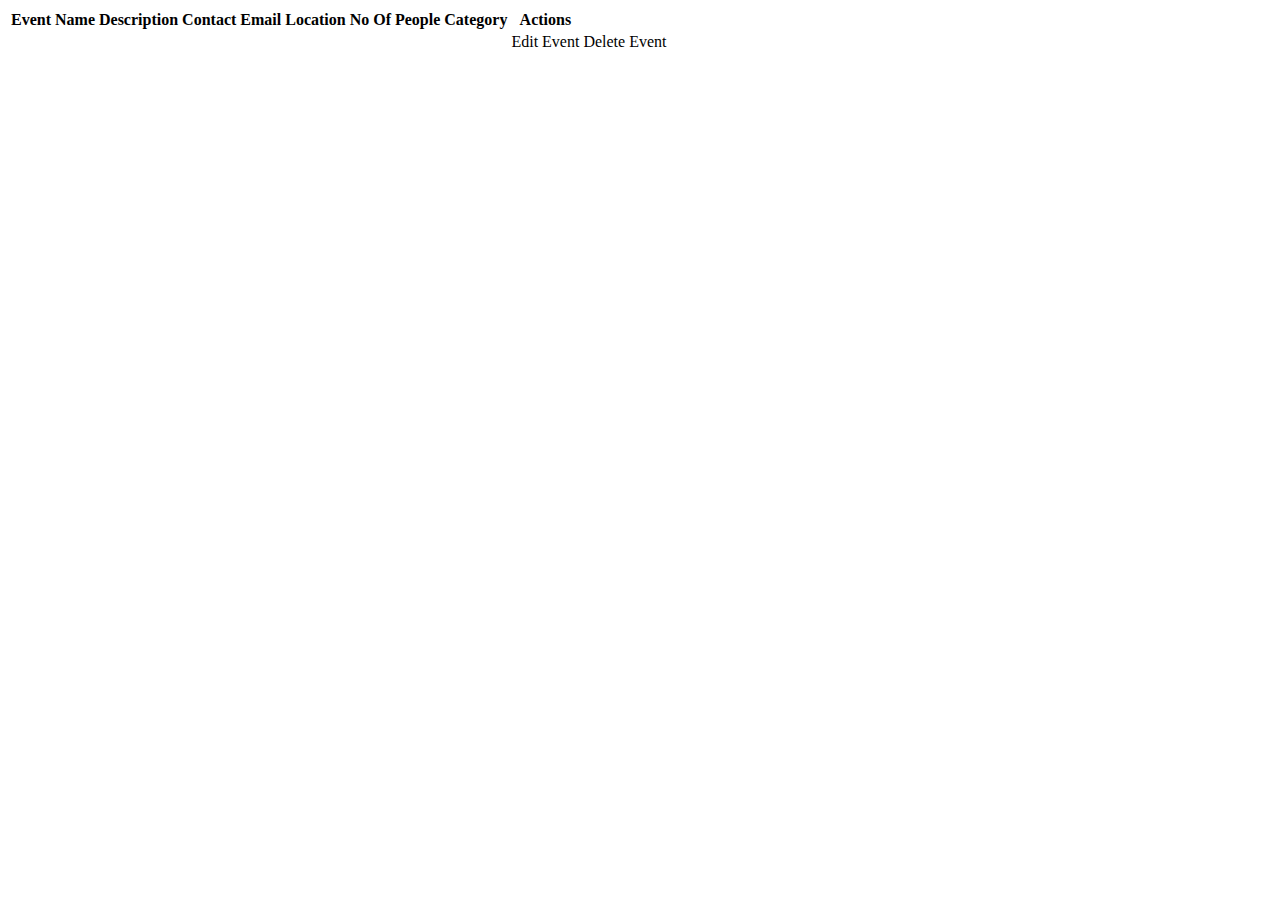
<file: src/main/resources/templates/events/index.html>
<!DOCTYPE html>
<html lang="en" xmlns:th="http://www.thymeleaf.org/">
<head th:replace="fragments :: head"></head>
<body class="container">

<header th:replace="fragments :: header"></header>

<table class="table table-stripped" >
    <thead>
    <tr>
        <th>Event Name</th>
        <th>Description</th>
        <th>Contact Email</th>
        <th>Location</th>
        <th>No Of People</th>
        <th>Category</th>
        <th>Actions</th>
    </tr>
    </thead>
    <tr th:each="event:${events}">
        <td><a th:href="'/events/detail?eventId=' + ${event.id}" th:text="${event.name}"></a></td>
        <td th:text="${event.eventDetails.description}"></td>
        <td th:text="${event.eventDetails.contactEmail}"></td>
        <td th:text="${event.location}"></td>
        <td th:text="${event.noOfPeople}"></td>
        <td th:text="${event.eventCategory}"></td>
        <td>
            <a th:href="@{/events/edit/{id}(id=${event.id})}">Edit Event</a>
        </td>
        <td>
            <a th:href="@{/events/delete/{id}(id=${event.id})}">Delete Event</a>
        </td>

<!--        <td><a th:href="'/tags/detail?tagId=' + ${tag.id}" th:text="${tag.name}"></a></td>-->
    </tr>
</table>
</body>
</html>
</file>
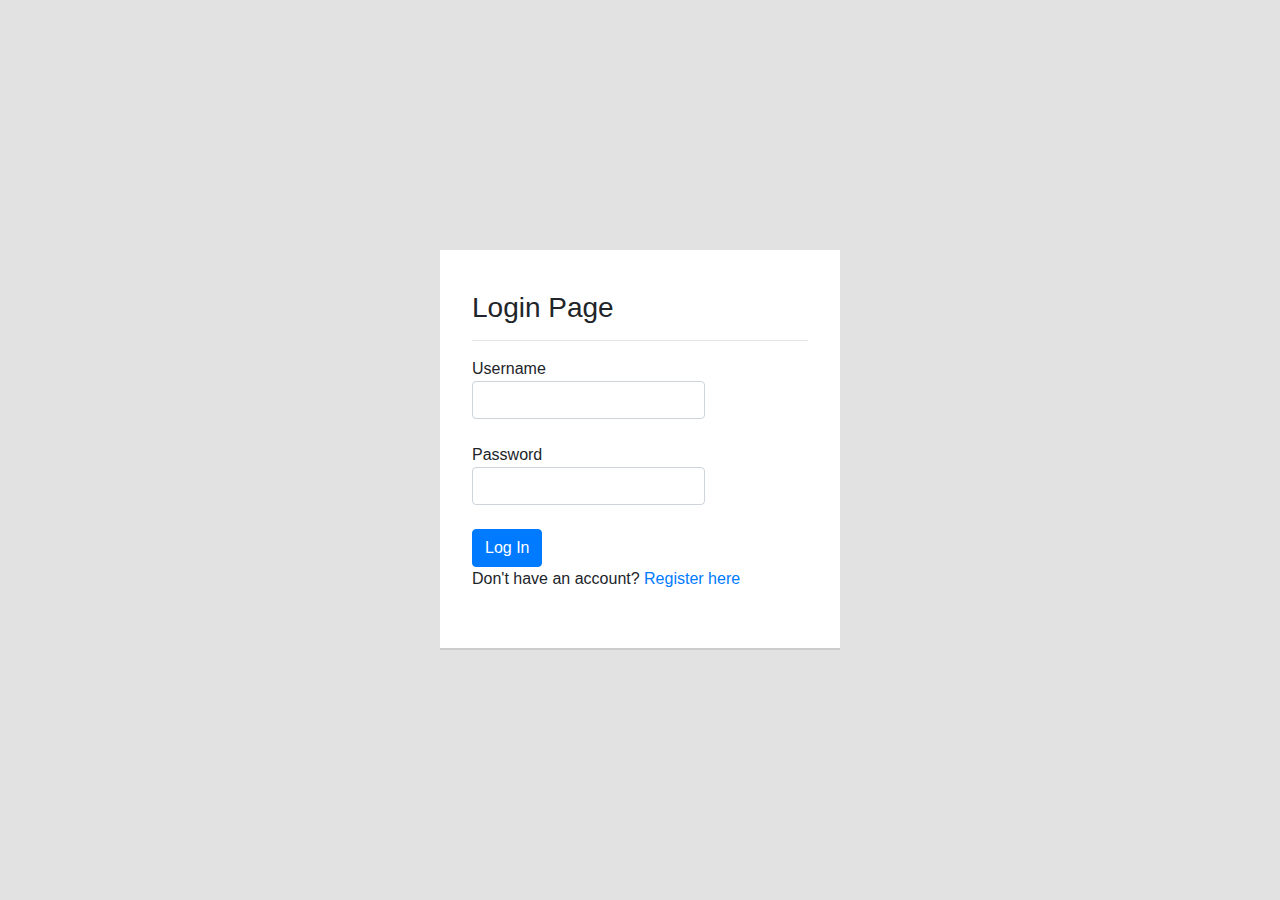
<file: src/main/resources/templates/login.html>
<!DOCTYPE html>
<html lang="en" xmlns:th="http://www.thymeleaf.org/">
<head>
    <meta charset="UTF-8"/>
    <title>Coding Events</title>
    <link rel="stylesheet" href="https://stackpath.bootstrapcdn.com/bootstrap/4.4.1/css/bootstrap.min.css">
    <script src="https://code.jquery.com/jquery-3.3.1.slim.min.js"></script>
    <script src="https://cdnjs.cloudflare.com/ajax/libs/popper.js/1.14.7/umd/popper.min.js"></script>
    <script src="https://stackpath.bootstrapcdn.com/bootstrap/4.3.1/js/bootstrap.min.js"></script>
    <style>
	.back {
	  background: #e2e2e2;
	  width: 100%;
	  position: absolute;
	  top: 0;
	  bottom: 0;
	}

	.div-center {
	  width: 400px;
	  height: 400px;
	  background-color: #fff;
	  position: absolute;
	  left: 0;
	  right: 0;
	  top: 0;
	  bottom: 0;
	  margin: auto;
	  max-width: 100%;
	  max-height: 100%;
	  overflow: auto;
	  padding: 1em 2em;
	  border-bottom: 2px solid #ccc;
	  display: table;
	}

	div.content {
	  display: table-cell;
	  vertical-align: middle;
	}
	.error{
    color:red;
}
	</style>
</head>
<body>
<form method="post" >
<div class="back">
    <div class="div-center">
        <div class="content">
            <h3>Login Page</h3>
            <hr />
            <div class="form-group">
                <label th:for="username">Username
                    <input class="form-control" th:field="${loginFormDTO.username}">
                </label>
                <p class="error" th:errors="${loginFormDTO.username}"></p>
            </div>
            <div class="form-group">
                <label>Password
                    <input class="form-control" th:field="${loginFormDTO.password}" type="password">
                </label>
                <p class="error" th:errors="${loginFormDTO.password}"></p>
            </div>
            <input type="submit" class="btn btn-primary" value="Log In" />

            <p>Don't have an account? <a href="/register">Register here</a></p>
        </div>
    </div>
</div>
</form>
</body>
</html>
</file>
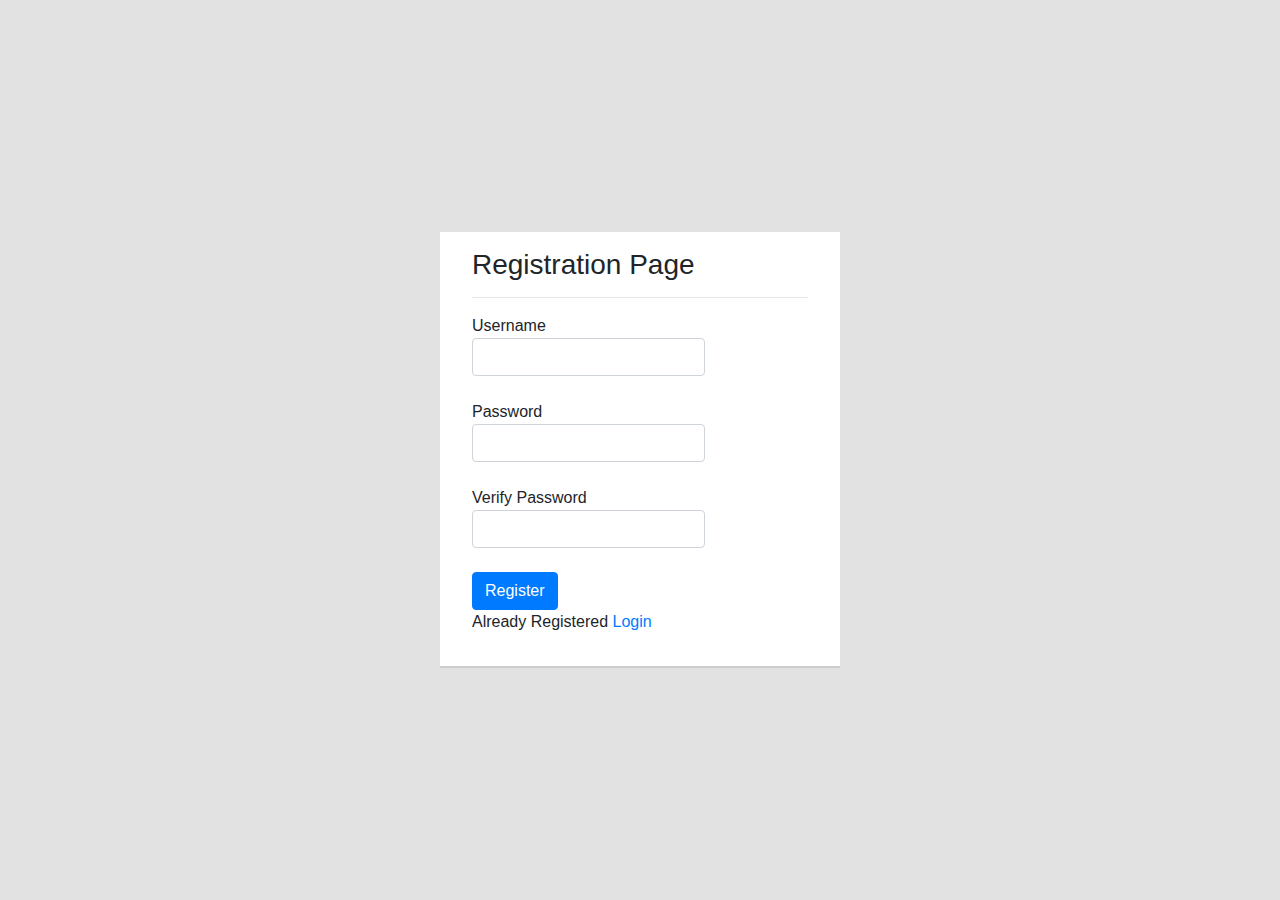
<file: src/main/resources/templates/register.html>
<!DOCTYPE html>
<html lang="en" xmlns:th="http://www.thymeleaf.org/">
<head><meta charset="UTF-8"/>
    <title>Coding Events</title>
    <link rel="stylesheet" href="https://stackpath.bootstrapcdn.com/bootstrap/4.4.1/css/bootstrap.min.css">
    <script src="https://code.jquery.com/jquery-3.3.1.slim.min.js"></script>
    <script src="https://cdnjs.cloudflare.com/ajax/libs/popper.js/1.14.7/umd/popper.min.js"></script>
    <script src="https://stackpath.bootstrapcdn.com/bootstrap/4.3.1/js/bootstrap.min.js"></script>
    <style>
	.back {
	  background: #e2e2e2;
	  width: 100%;
	  position: absolute;
	  top: 0;
	  bottom: 0;
	}

	.div-center {
	  width: 400px;
	  height: 400px;
	  background-color: #fff;
	  position: absolute;
	  left: 0;
	  right: 0;
	  top: 0;
	  bottom: 0;
	  margin: auto;
	  max-width: 100%;
	  max-height: 100%;
	  overflow: auto;
	  padding: 1em 2em;
	  border-bottom: 2px solid #ccc;
	  display: table;
	}

	div.content {
	  display: table-cell;
	  vertical-align: middle;
	}
	.error{
    color:red;
}
	</style></head>
<body>
<form method="post">

<!--    <div class="form-group">-->
<!--        <label>Username-->
<!--            <input class="form-control" th:field="${registerFormDTO.username}" />-->
<!--        </label>-->
<!--        <p class="error" th:errors="${registerFormDTO.username}"></p>-->
<!--    </div>-->
<!--    <div class="form-group">-->
<!--        <label>Password-->
<!--            <input class="form-control" th:field="${registerFormDTO.password}" type="password" />-->
<!--        </label>-->
<!--        <p class="error" th:errors="${registerFormDTO.password}"></p>-->
<!--    </div>-->
<!--    <div class="form-group">-->
<!--        <label>Verify Password-->
<!--            <input class="form-control" th:field="${registerFormDTO.verifyPassword}" type="password" />-->
<!--        </label>-->
<!--    </div>-->

<!--    <input type="submit" class="btn btn-primary" value="Register" />-->

    <div class="back">
        <div class="div-center">
            <div class="content">
                <h3>Registration Page</h3>
                <hr />
                <div class="form-group">
                    <label>Username
                        <input class="form-control" th:field="${registerFormDTO.username}" />
                    </label>
                    <p class="error" th:errors="${registerFormDTO.username}"></p>
                </div>
                <div class="form-group">
                    <label>Password
                        <input class="form-control" th:field="${registerFormDTO.password}" type="password" />
                    </label>
                    <p class="error" th:errors="${registerFormDTO.password}"></p>
                </div>
                <div class="form-group">
                    <label>Verify Password
                        <input class="form-control" th:field="${registerFormDTO.verifyPassword}" type="password" />
                    </label>
                </div>

                <input type="submit" class="btn btn-primary" value="Register" />

                <p>Already Registered <a href="/login">Login</a></p>

            </div>
        </div>
    </div>

</form>

</body>
</html>
</file>
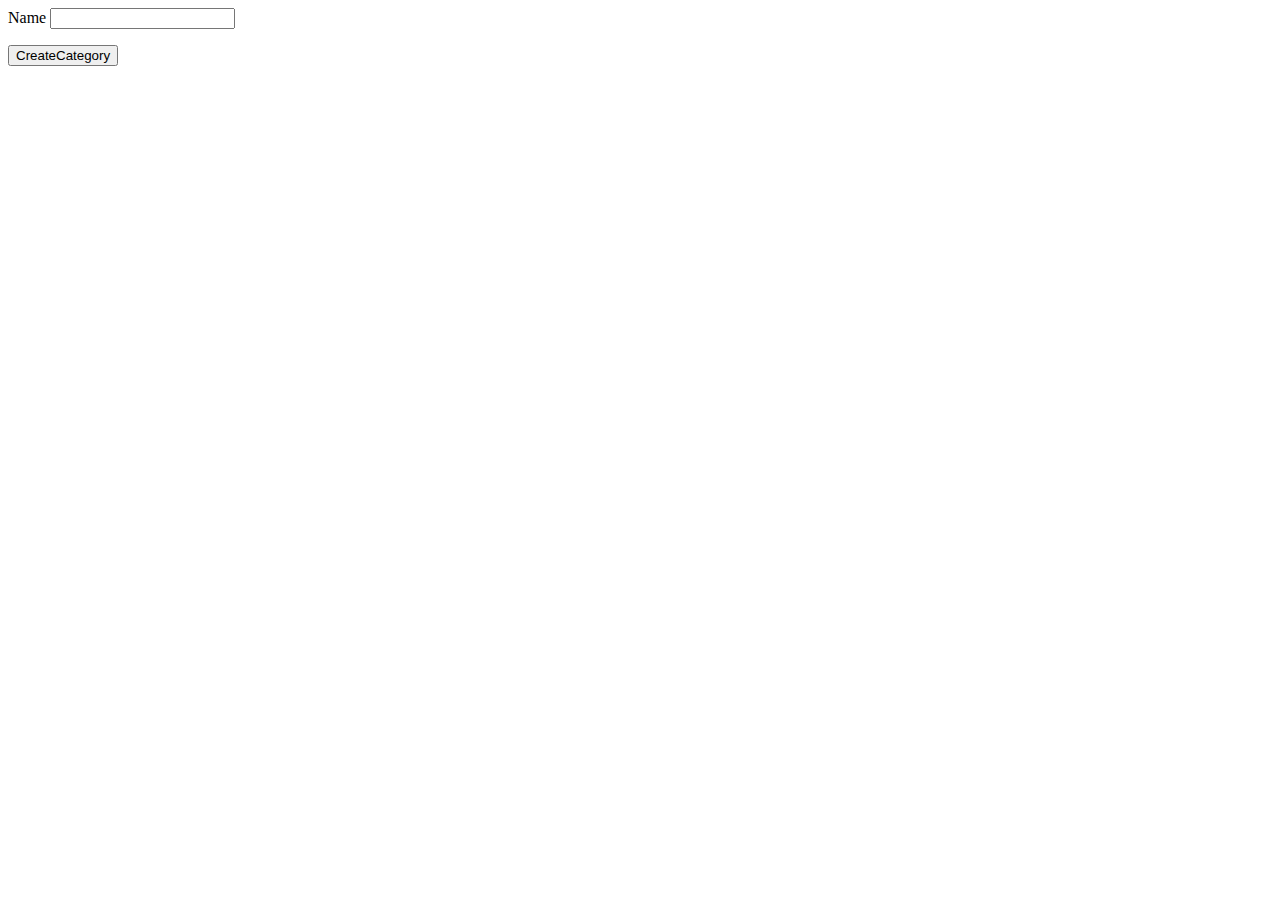
<file: src/main/resources/templates/eventCategories/create.html>
<!DOCTYPE html>
<html lang="en" xmlns:th="http://www.thymeleaf.org/">
<head th:replace="fragments :: head"></head>
<body class="container">

<header th:replace="fragments :: header"></header>
<form method="post">
    <div class="form-group">
        <label>Name
            <input th:field="${eventCategory.name}" class="form-control">
        </label>
        <p class="error" th:errors="${eventCategory.name}"></p>
    </div>
    <div class="form-group">
        <input type="submit" value="CreateCategory" class="btn btn-success">
    </div>
</form>
</body>
</html>
</file>
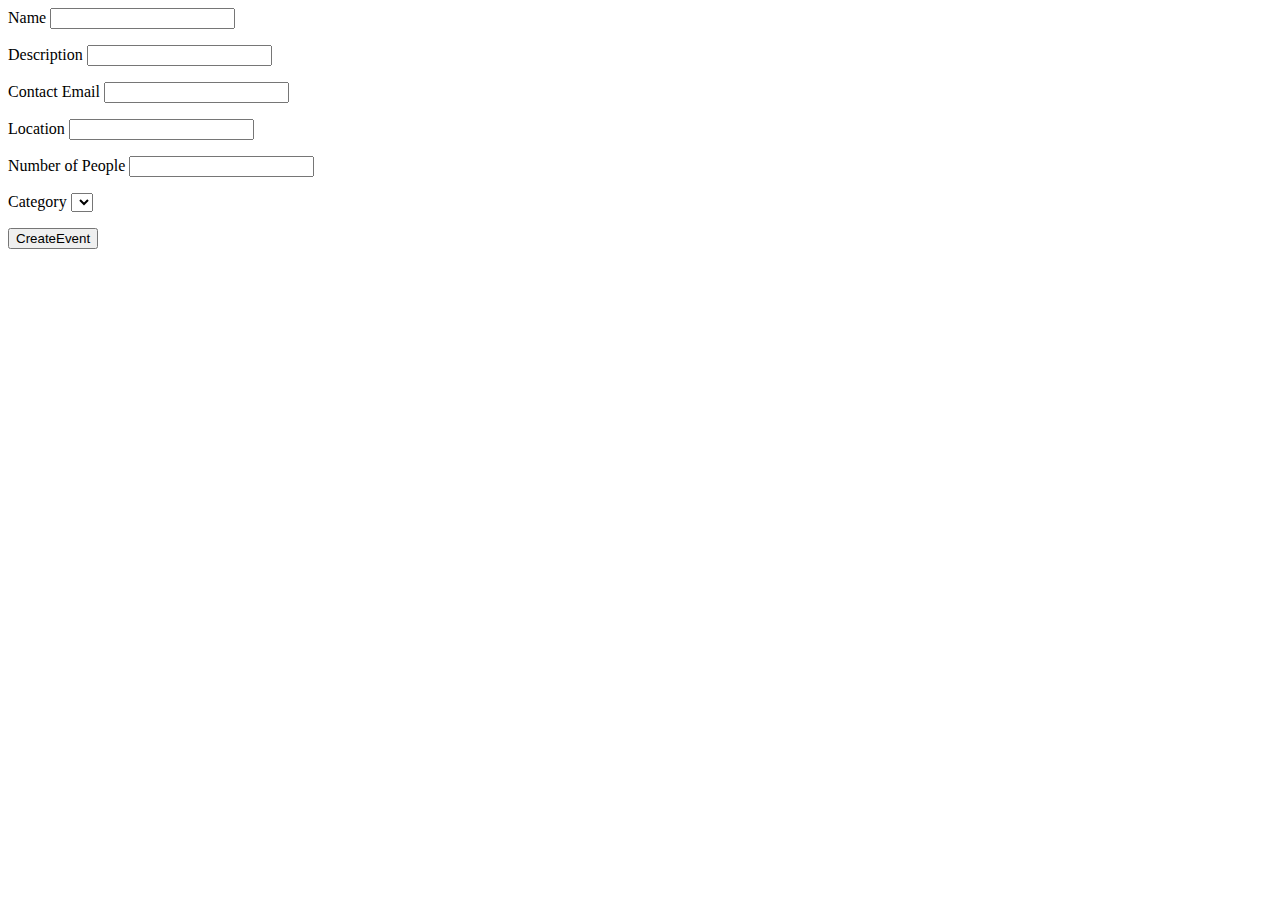
<file: src/main/resources/templates/events/create.html>
<!DOCTYPE html>
<html lang="en" xmlns:th="http://www.thymeleaf.org/">
<head th:replace="fragments :: head"></head>
<body class="container">

<header th:replace="fragments :: header"></header>
<!--<p th:text="${errorMsg}" style="color:red;"></p>-->
<form method="post">
    <div class="form-group">
        <label>Name
            <input th:field="${event.name}" class="form-control">
        </label>
        <p class="error" th:errors="${event.name}"></p>
    </div>
    <div class="form-group">
        <label>Description
            <input th:field="${event.eventDetails.description}" class="form-control">
        </label>
        <p class="error" th:errors="${event.eventDetails.description}"></p>
    </div>
    <div class="form-group">
        <label>Contact Email
            <input th:field="${event.eventDetails.contactEmail}" class="form-control">
        </label>
        <p class="error" th:errors="${event.eventDetails.contactEmail}"></p>
    </div>
    <div class="form-group">
        <label>Location
            <input th:field="${event.location}" class="form-control">
        </label>
        <p class="error" th:errors="${event.location}"></p>
    </div>
    <div class="form-group">
        <label>Number of People
<!--            <select th:field="${event.noOfPeople}" class="form-control">-->
<!--                <option value="1">1</option>-->
<!--                <option value="2">2</option>-->
<!--                <option value="3">3</option>-->
<!--                <option value="4">4</option>-->
<!--                <option value="5">5</option>-->
<!--            </select>-->
            <input type="number" th:field="${event.noOfPeople}" class="form-control">
        </label>
        <p class="error" th:errors="${event.noOfPeople}"></p>
    </div>
    <div class="form-group">
        <label>Category
            <select th:field="${event.eventCategory}">
                <option th:each="eventCategory : ${categories}"
                        th:value="${eventCategory.id}"
                        th:text="${eventCategory.name}">
                </option>
            </select>
        </label>
        <p class="error" th:errors="${event.eventCategory}"></p>
    </div>
    <div class="form-group">
        <input type="submit" value="CreateEvent" class="btn btn-success">
    </div>
</form>

</body>
</html>
</file>
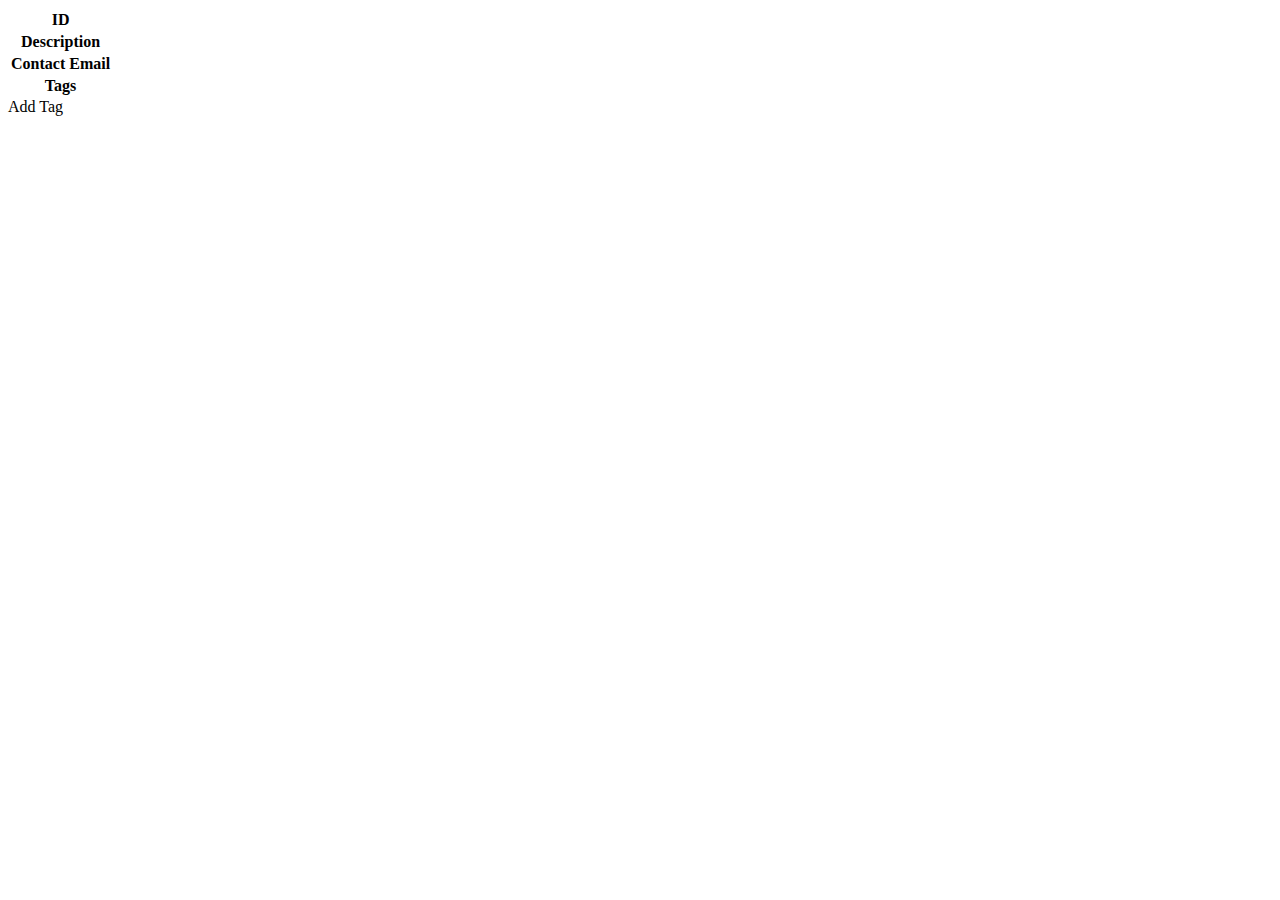
<file: src/main/resources/templates/events/detail.html>
<!DOCTYPE html>
<html lang="en" xmlns:th="http://www.thymeleaf.org/">
<head th:replace="fragments :: head"></head>
<body class="container">

<header th:replace="fragments :: header"></header>
<table class="table table-striped">
    <tr>
        <th>ID</th>
        <td th:text="${event.id}"></td>
    </tr>
    <tr>
        <th>Description</th>
        <td th:text="${event.eventDetails.description}"></td>
    </tr>
    <tr>
        <th>Contact Email</th>
        <td th:text="${event.eventDetails.contactEmail}"></td>
    </tr>
<!--    <tr>-->
<!--        <th>Contact Email</th>-->
<!--        <td th:text="${event.eventDetails.contactEmail}"></td>-->
<!--    </tr>-->
<!--    <tr>-->
<!--        <th>Contact Email</th>-->
<!--        <td th:text="${event.eventDetails.contactEmail}"></td>-->
<!--    </tr>-->
    <tr>
        <th>Tags</th>
        <td>
            <span th:each="tag : ${tags}" th:text="${tag.displayName} + ' '" ></span>
        </td>
    </tr>
</table>
<a th:href="'/events/add-tag?eventId=' + ${event.id}">Add Tag</a>

</body>
</html>
</file>
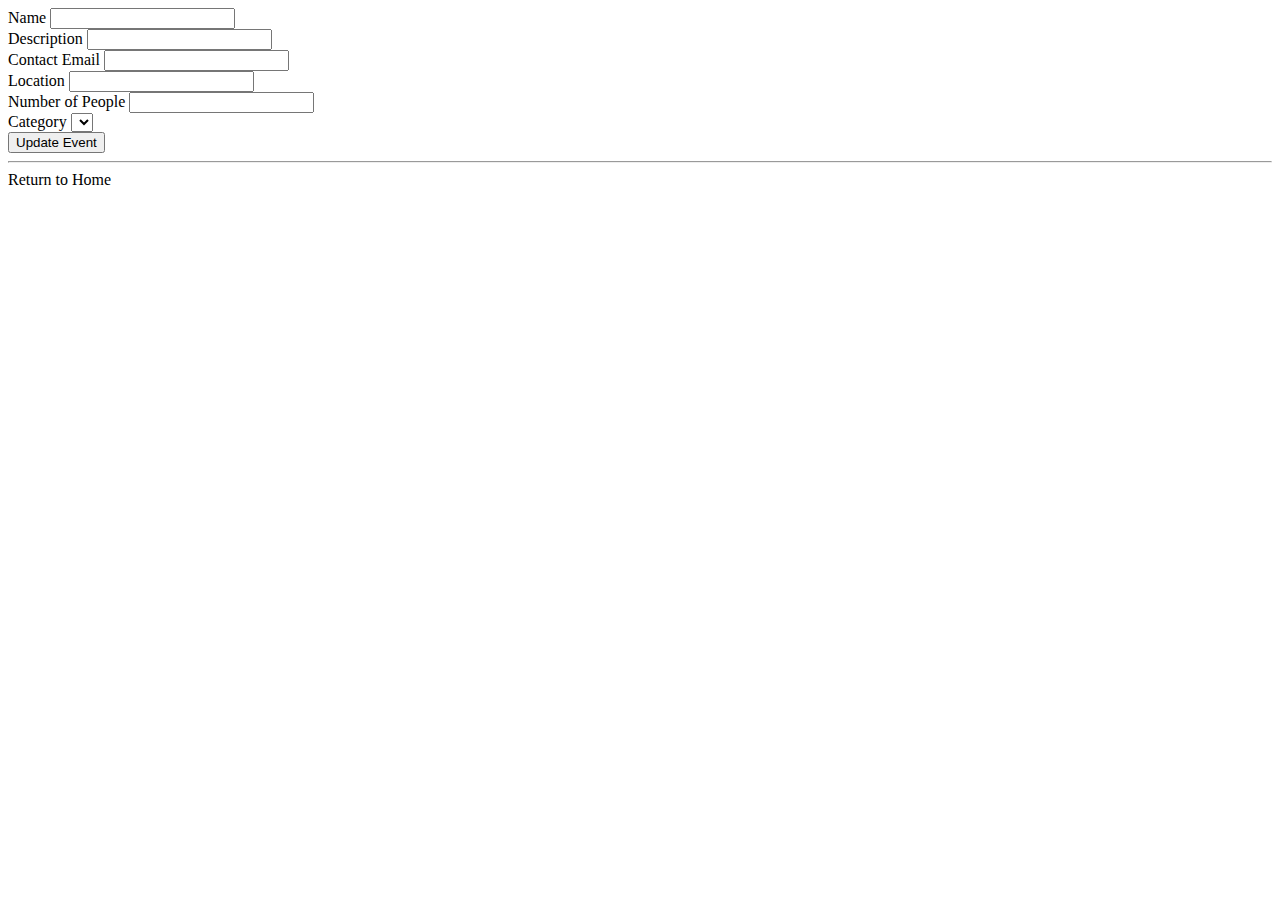
<file: src/main/resources/templates/events/edit.html>
<!DOCTYPE html>
<html lang="en" xmlns:th="http://www.thymeleaf.org/">
<head th:replace="fragments :: head"></head>
<body class="container">

<header th:replace="fragments :: header"></header>


<div class="container">


    <form method = "post" th:action="@{/events/edit}"  >
        <th:block>
            <div class="form-group">
                <label>Name
                    <input th:field="${event.name}" class="form-control">
                </label>
                <!--                <p class="error" th:errors="${event.name}"></p>-->
            </div>
            <div class="form-group">
                <label>Description
                    <input th:field="${event.eventDetails.description}" class="form-control">
                </label>
                <!--                <p class="error" th:errors="${event.eventDetails.description}"></p>-->
            </div>
            <div class="form-group">
                <label>Contact Email
                    <input th:field="${event.eventDetails.contactEmail}" class="form-control">
                </label>
                <!--                <p class="error" th:errors="${event.eventDetails.contactEmail}"></p>-->
            </div>
            <div class="form-group">
                <label>Location
                    <input th:field="${event.location}" class="form-control">
                </label>
                <!--                <p class="error" th:errors="${event.location}"></p>-->
            </div>
            <div class="form-group">
                <label>Number of People
                    <!--            <select th:field="${event.noOfPeople}" class="form-control">-->
                    <!--                <option value="1">1</option>-->
                    <!--                <option value="2">2</option>-->
                    <!--                <option value="3">3</option>-->
                    <!--                <option value="4">4</option>-->
                    <!--                <option value="5">5</option>-->
                    <!--            </select>-->
                    <input type="number" th:field="${event.noOfPeople}" class="form-control">
                </label>
                <!--                <p class="error" th:errors="${event.noOfPeople}"></p>-->
            </div>
            <div class="form-group">
                <label>Category
                    <select th:field="${event.eventCategory}">
                        <option th:each="eventCategory : ${categories}"
                                th:value="${eventCategory.id}"
                                th:text="${eventCategory.name}">
                        </option>
                    </select>
                </label>
                <!--                <p class="error" th:errors="${event.eventCategory}"></p>-->
            </div>
            <div class="form-group">

                <input type="hidden" th:field="${event.id}" class="form-control">

                <!--                <p class="error" th:errors="${event.location}"></p>-->
            </div>
        </th:block>

        <div class="form-group">
            <input type="submit" value="Update Event" class="btn btn-success">
        </div>
    </form>
    <hr>
    <a th:href="@{/}">Return to Home</a>

</div>

</body>
</html>
</file>
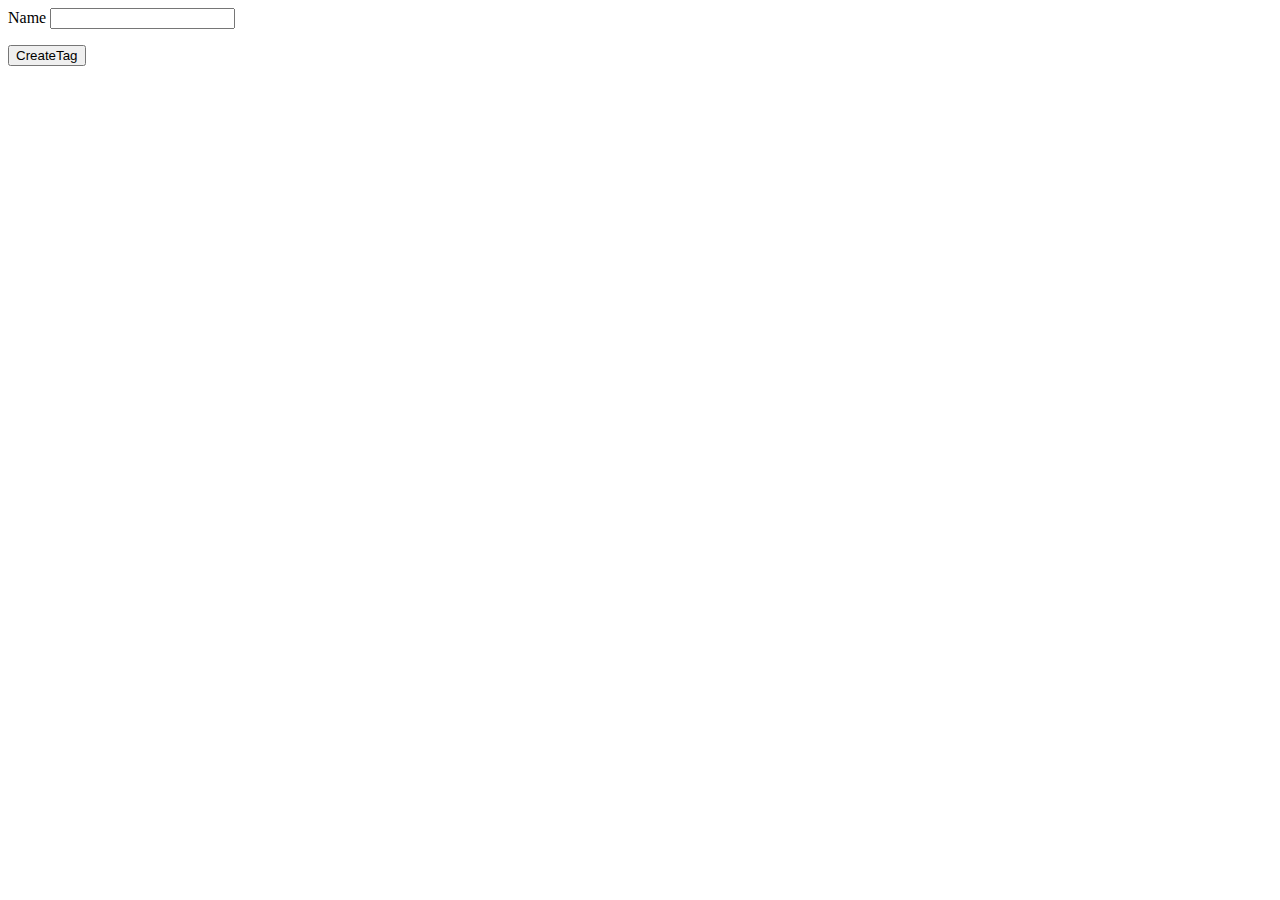
<file: src/main/resources/templates/tags/create.html>
<!DOCTYPE html>
<html lang="en" xmlns:th="http://www.thymeleaf.org/">
<head th:replace="fragments :: head"></head>
<body class="container">

<header th:replace="fragments :: header"></header>
<form method="post">
    <div class="form-group">
        <label>Name
            <input th:field="${tag.name}" class="form-control">
        </label>
        <p class="error" th:errors="${tag.name}"></p>
    </div>
    <div class="form-group">
        <input type="submit" value="CreateTag" class="btn btn-success">
    </div>
</form>


</body>
</html>
</file>
